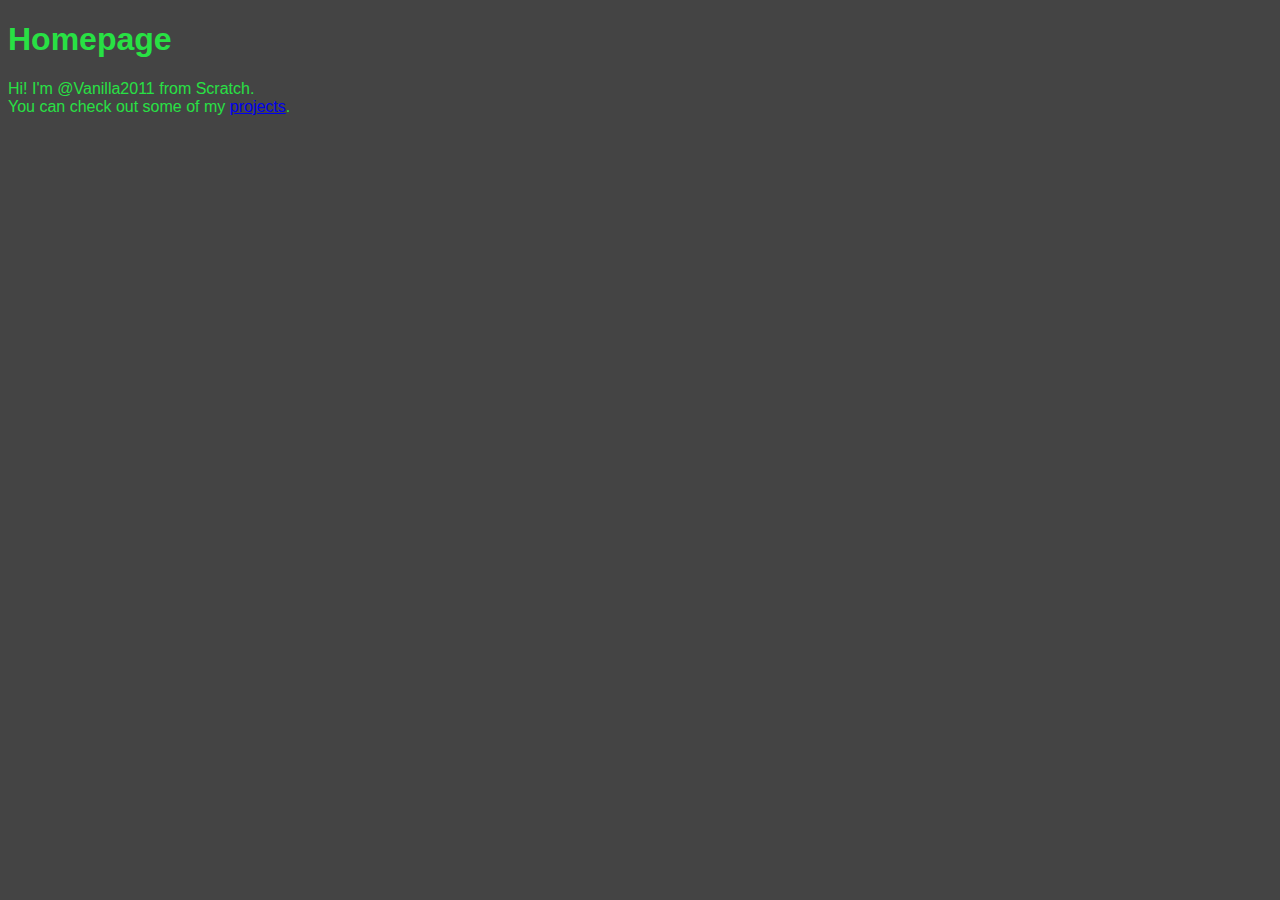
<file: index.html>
<!DOCTYPE html>
<html lang="en">
  <head>
    <title>Vanilla2011 - Homepage</title>

    <!-- Meta tags for SEO and social sharing -->
    <link rel="canonical" href="https://glitch-hello-website.glitch.me/" />
    <meta
      name="description"
      content="A simple website, built with Glitch. Remix it to get your own."
    />
    <meta name="robots" content="index,follow" />
    <meta property="og:title" content="Hello World!" />
    <meta property="og:type" content="article" />
    <meta property="og:url" content="https://glitch-hello-website.glitch.me/" />
    <meta
      property="og:description"
      content="A simple website, built with Glitch. Remix it to get your own."
    />
    <meta
      property="og:image"
      content="https://cdn.glitch.com/605e2a51-d45f-4d87-a285-9410ad350515%2Fhello-website-social.png?v=1616712748147"
    />
    <meta name="twitter:card" content="summary" />

    <!-- Import the webpage's stylesheet -->
    <link rel="stylesheet" href="/style.css" />

    <!-- Import the webpage's javascript file -->
    <script src="/script.js" defer></script>
  </head>
  <body>
    <h1>
      Homepage
    </h1>
    <div class="wrapper">
      <div class="content" role="main">
        <p>
          Hi! I'm @Vanilla2011 from Scratch.<br>
          You can check out some of my <a href="/projects.html">projects</a>.
        </p>

    
  </body>
</html>
</file>
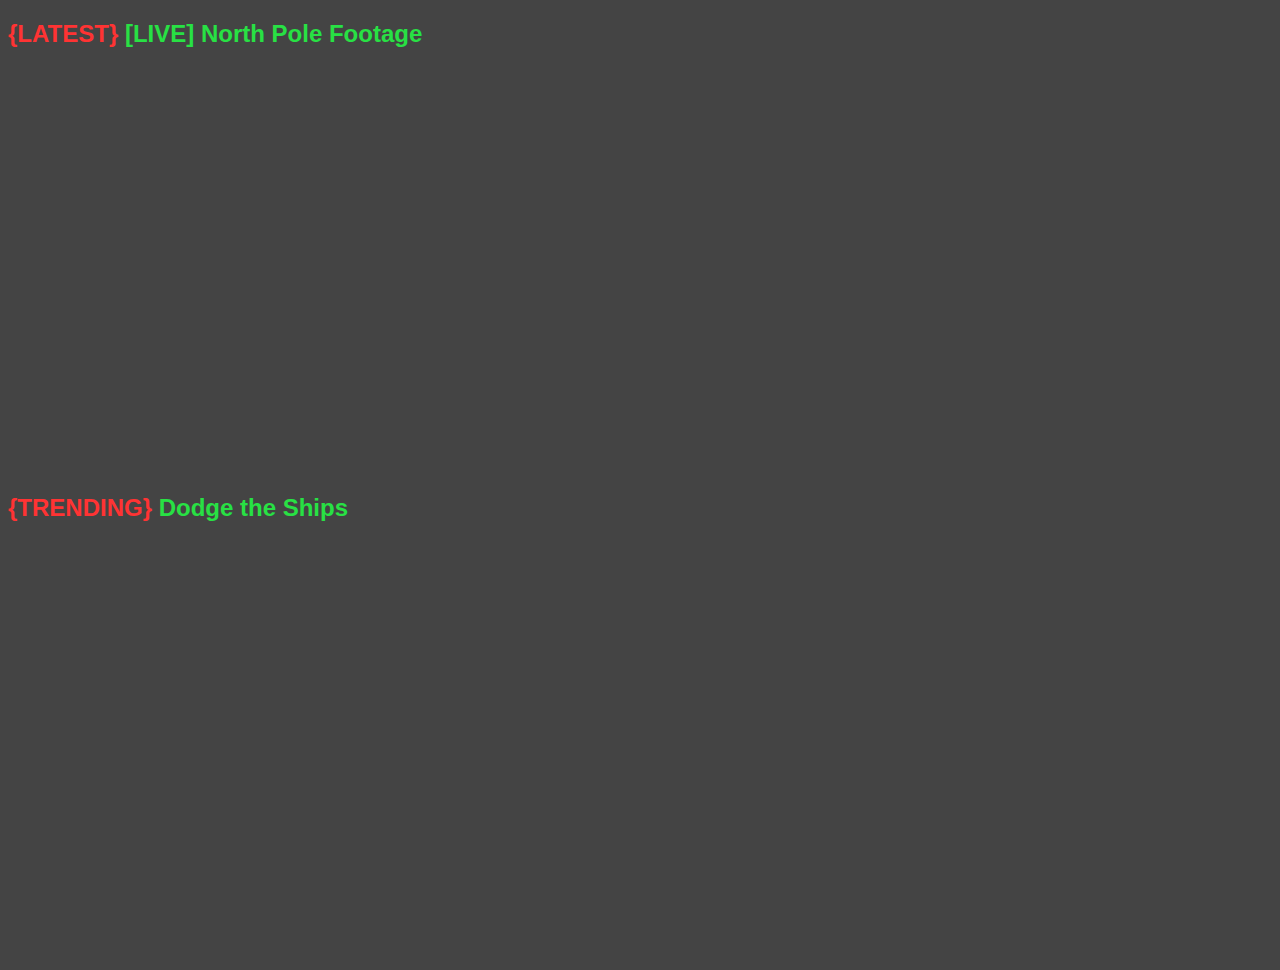
<file: projects.html>
<!DOCTYPE html>
<html lang="en">
  <head>
    <title>Vanilla2011 - Latest Project</title>

    <!-- Meta tags for SEO and social sharing -->
    <link rel="canonical" href="https://glitch-hello-website.glitch.me/" />
    <meta
      name="description"
      content="A simple website, built with Glitch. Remix it to get your own."
    />
    <meta name="robots" content="index,follow" />
    <meta property="og:title" content="Hello World!" />
    <meta property="og:type" content="article" />
    <meta property="og:url" content="https://glitch-hello-website.glitch.me/" />
    <meta
      property="og:description"
      content="A simple website, built with Glitch. Remix it to get your own."
    />
    <meta
      property="og:image"
      content="https://cdn.glitch.com/605e2a51-d45f-4d87-a285-9410ad350515%2Fhello-website-social.png?v=1616712748147"
    />
    <meta name="twitter:card" content="summary" />

    <!-- Import the webpage's stylesheet -->
    <link rel="stylesheet" href="/style.css" />

    <!-- Import the webpage's javascript file -->
    <script src="/script.js" defer></script>
  </head>
  <body>
    <div class="wrapper">
      <div class="content" role="main">
<!DOCTYPE html>
<html lang="en">
  <head>
    <title>Vanilla2011 - Homepage</title>

    <!-- Meta tags for SEO and social sharing -->
    <link rel="canonical" href="https://glitch-hello-website.glitch.me/" />
    <meta
      name="description"
      content="A simple website, built with Glitch. Remix it to get your own."
    />
    <meta name="robots" content="index,follow" />
    <meta property="og:title" content="Hello World!" />
    <meta property="og:type" content="article" />
    <meta property="og:url" content="https://glitch-hello-website.glitch.me/" />
    <meta
      property="og:description"
      content="A simple website, built with Glitch. Remix it to get your own."
    />
    <meta
      property="og:image"
      content="https://cdn.glitch.com/605e2a51-d45f-4d87-a285-9410ad350515%2Fhello-website-social.png?v=1616712748147"
    />
    <meta name="twitter:card" content="summary" />

    <!-- Import the webpage's stylesheet -->
    <link rel="stylesheet" href="/style.css" />

    <!-- Import the webpage's javascript file -->
    <script src="/script.js" defer></script>
  </head>
  <body>
    <div class="wrapper">
      <div class="content" role="main">
        <h2><span class="highlight">{LATEST}</span> [LIVE] North Pole Footage</h2>
        <iframe src="https://scratch.mit.edu/projects/621231295/embed" allowtransparency="true" width="485" height="402" frameborder="0" scrolling="no" allowfullscreen></iframe>
        
        <!-- Make the projects side by side -->
        <div style="">
        <h2><span class="highlight">{TRENDING}</span> Dodge the Ships<h2>
        <iframe src="https://scratch.mit.edu/projects/581064710/embed" allowtransparency="true" width="485" height="402" frameborder="0" scrolling="no" allowfullscreen></iframe>
        </div>
  </body>
</html>
</file>
<file: style.css>
body {
  background: #444;
  font-family: sans-serif;
}

h1{
  color: #28e144;
}

h2{
  color: #28e144;
}

p{
  color: #28e144;
}

.highlight{
  color: #ff3333;
}
</file>
